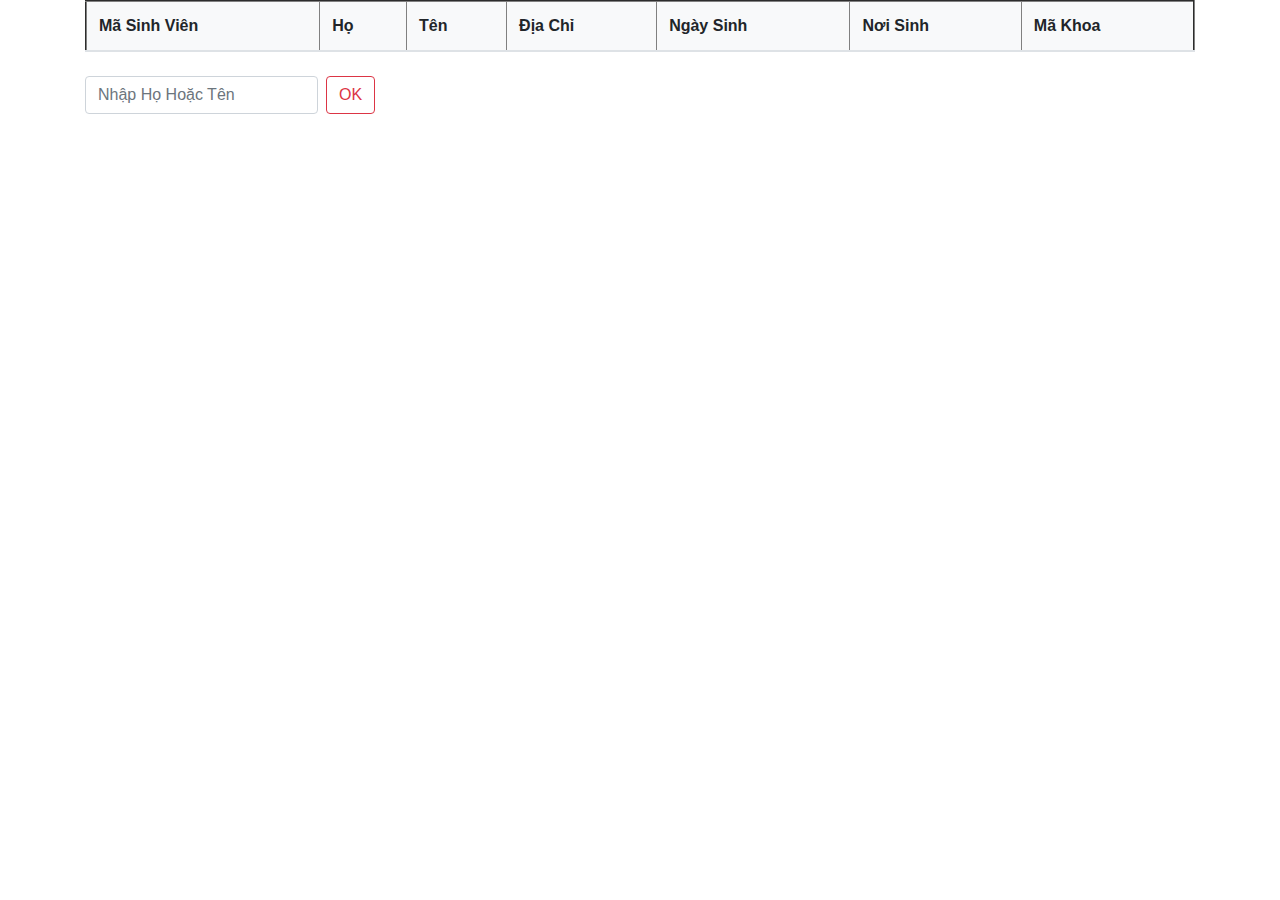
<file: Tri/03_01/03_01/src/main/resources/templates/index.html>
<!DOCTYPE html>
<html>
<head>
<meta charset="UTF-8">
<title>Insert title here</title>
<script
	src="https://ajax.googleapis.com/ajax/libs/jquery/3.4.1/jquery.min.js"></script>
<link rel="stylesheet"
	href="https://maxcdn.bootstrapcdn.com/bootstrap/4.0.0/css/bootstrap.min.css"
	integrity="sha384-Gn5384xqQ1aoWXA+058RXPxPg6fy4IWvTNh0E263XmFcJlSAwiGgFAW/dAiS6JXm"
	crossorigin="anonymous">
</head>
<body>
	<div class="container">
		<table class="table table-hover bg-light" border="2">
			<thead>
				<tr>
					<th>Mã Sinh Viên</th>
					<th>Họ</th>
					<th>Tên</th>
					<th>Địa Chỉ</th>
					<th>Ngày Sinh</th>
					<th>Nơi Sinh</th>
					<th>Mã Khoa</th>
				</tr>
			</thead>
			<tbody id="show">
			</tbody>
		</table>
		<div class="row">
		<div class="col-4">
			<div class="form-inline">
			<input type="email" class="form-control my-2" id="ten"
			placeholder="Nhập Họ Hoặc Tên">
			<button id="get" class="btn btn-outline-danger ml-2">OK</button>
			</div>
			</div>
	</div>
</body>
<script>
        var request = new XMLHttpRequest()
        let load = ''
        request.open('GET', 'http://localhost:8080/api/lietke', true)
        	 request.open 
            $("#get").click(function () {
                var tenLop = $("#ten").val();              
                $.ajax({ url: 'http://localhost:8080/api/getname?ten=' + $("#ten").val() }, true)
                .then(function (data) {
                    for (let i = 0; i < data.length; i++) {                 
                        load += `<tr>
                        	 <th>${data[i].maSv}</th> 
                            <th>${data[i].hoSv}</th>
                            <th>${data[i].tenSv}</th>
                            <th>${data[i].diaChi}</th>
                            <th>${data[i].ngaySinh}</th>
                            <th>${data[i].noiSinh}</th>
                            <th>${data[i].maKhoa}</th>
                         </tr>`;                       
                    }                
                        console.log(data)
                        document.getElementById("show").innerHTML = load;
                });
            });
            request.onload = function () {
            // Begin accessing JSON data here
            var data = JSON.parse(this.response)
            let load = ''
            if (request.status >= 200 && request.status < 400) {
                data.forEach(check => {
                	 load += `<tr>
                         <th>${check.maSv}</th> 
                         <th>${check.hoSv}</th>
                         <th>${check.tenSv}</th>
                         <th>${check.diaChi}</th>
                         <th>${check.ngaySinh}</th>
                         <th>${check.noiSinh}</th>
                         <th>${check.maKhoa}</th>
                      </tr>`;
                })
            } else {
                console.log('error')
            }
            document.getElementById("show").innerHTML=load;
        }
        request.send()
    </script>
</html>
</file>
